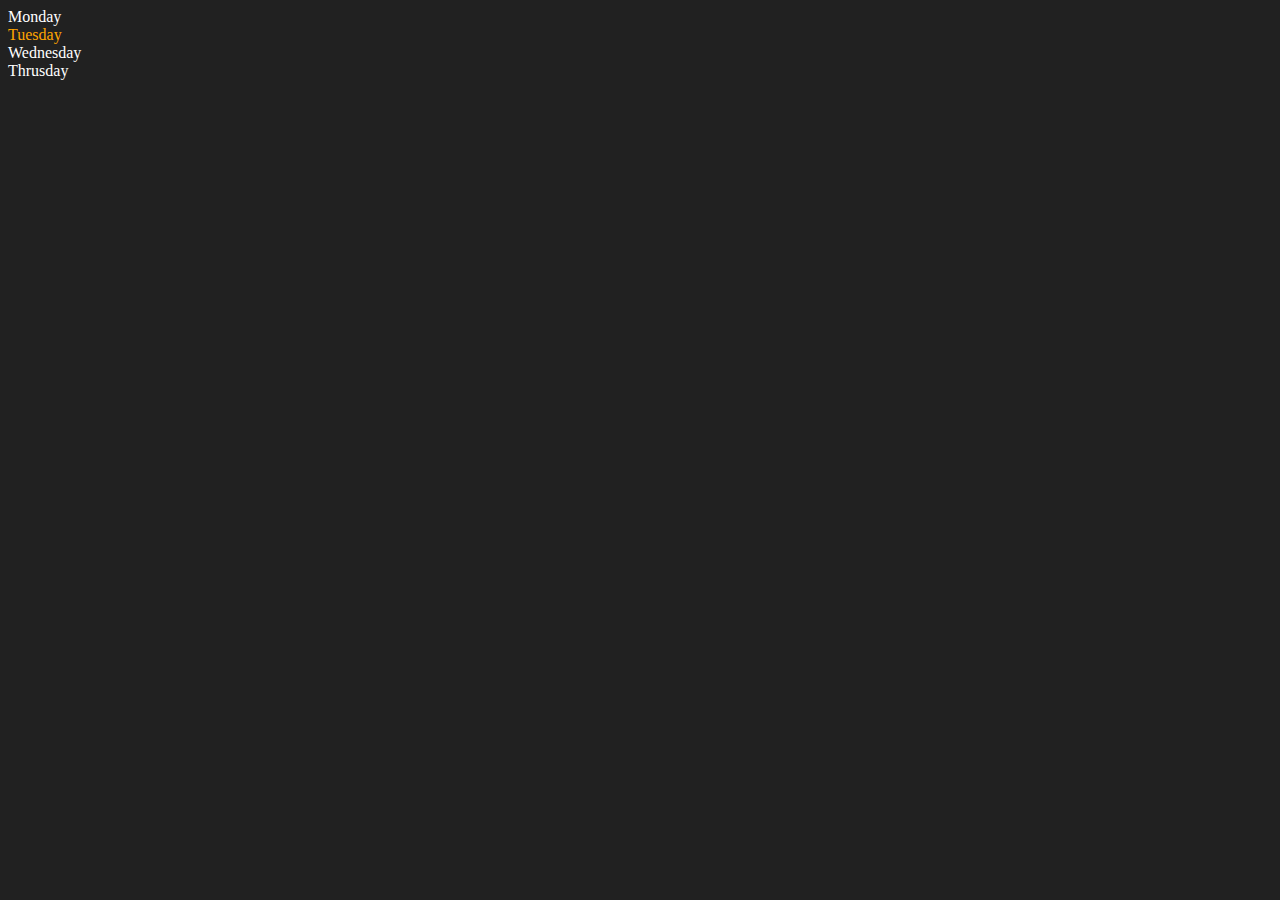
<file: ALL DOM_JS/dom.html>
<!DOCTYPE html>
<html lang="en">
    <head>
        <meta charset="UTF-8">
        <meta name="viewport" content="width=device-width, initial-scale=1.0">
        <title>DOM | Chai aur code</title>
    </head>
    <body style="background-color: #212121; color:#ffff;">
        <div class="parent">
            <div class="day">Monday</div>
            <div class="day">Tuesday</div>
            <div class="day">Wednesday</div>
            <div class="day">Thrusday</div>

        </div> 
        <script>
            const parent = document.querySelector('.parent')
            console.log(parent)
            console.log(parent.children);
            console.log(parent.children[1]);
            console.log(parent.children[1].innerHTML);

            for (let i = 0; i < parent.children.length; i++) {
                console.log(parent.children[i].innerHTML);
            }

            parent.children[1].style.color = "orange"
            console.log(parent.firstElementChild);
            console.log(parent.lastElementChild);
            const dayOne = document.querySelector('.day')
            console.log(dayOne.parentElement);
            console.log(dayOne.nextElementSibling);
            console.log("Nodes", parent.childNodes); 
        </script>
    </body>
</html>
</file>
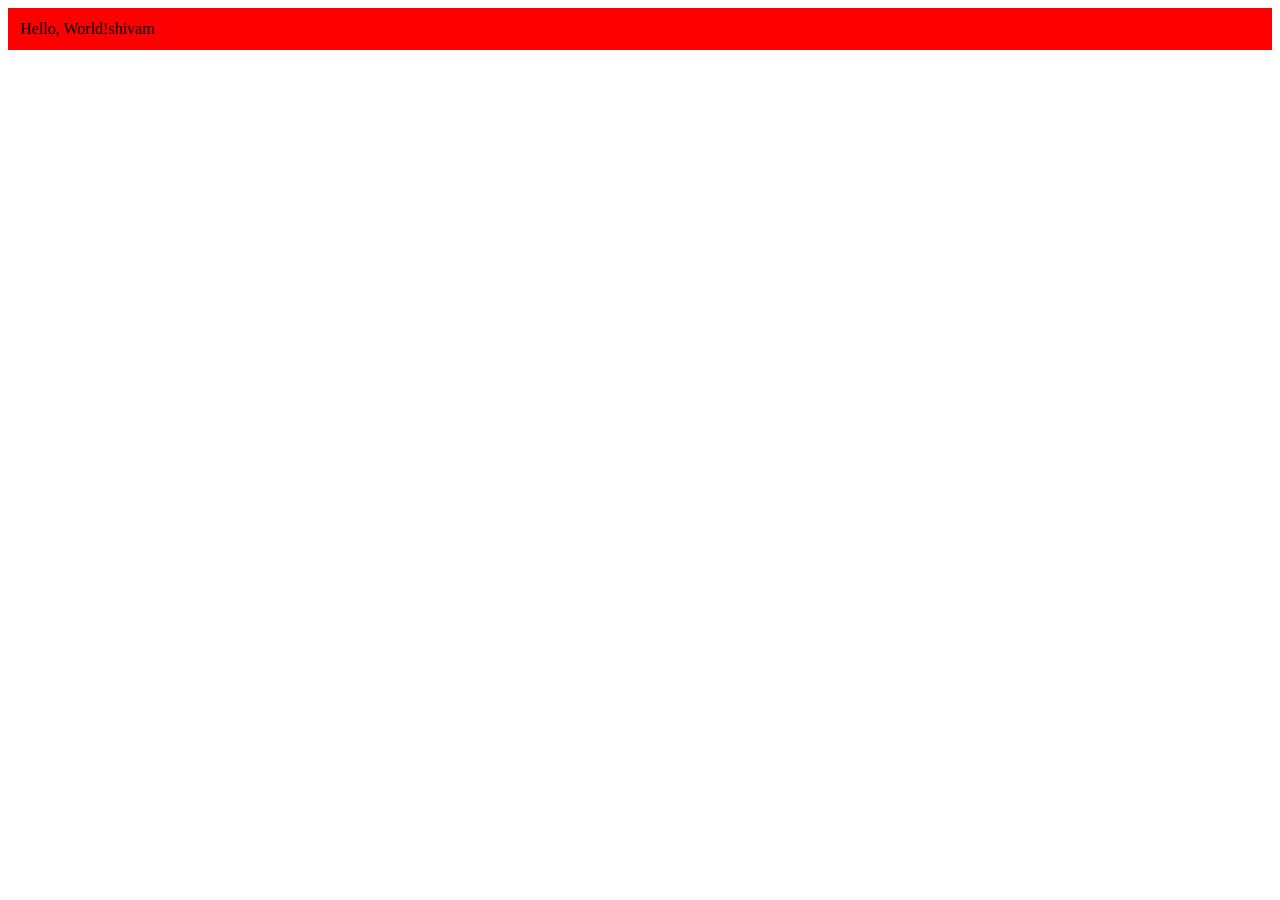
<file: ALL DOM_JS/dom2.html>
<!DOCTYPE html>
<html lang="en">
<head>
    <meta charset="UTF-8">
    <meta name="viewport" content="width=device-width, initial-scale=1.0">
    <title>Document</title>
</head>
<body>
    <script>
        const div = document.createElement('div')
        console.log(div);
        div.className="main"
        div.id =Math.round(Math.random()*10+1)
        div.innerHTML = "Hello, World!";
        div.setAttribute("title", "generate title")
        div.style.backgroundColor = "red";
        div.style.padding = "12px"
        // div.innerText = "Shivam is good boy"
        const addText = document.createTextNode("shivam")
        div.appendChild(addText)
        
        // attaching with main documnet
        document.body.appendChild(div)
    </script>
    
</body>
</html>
</file>
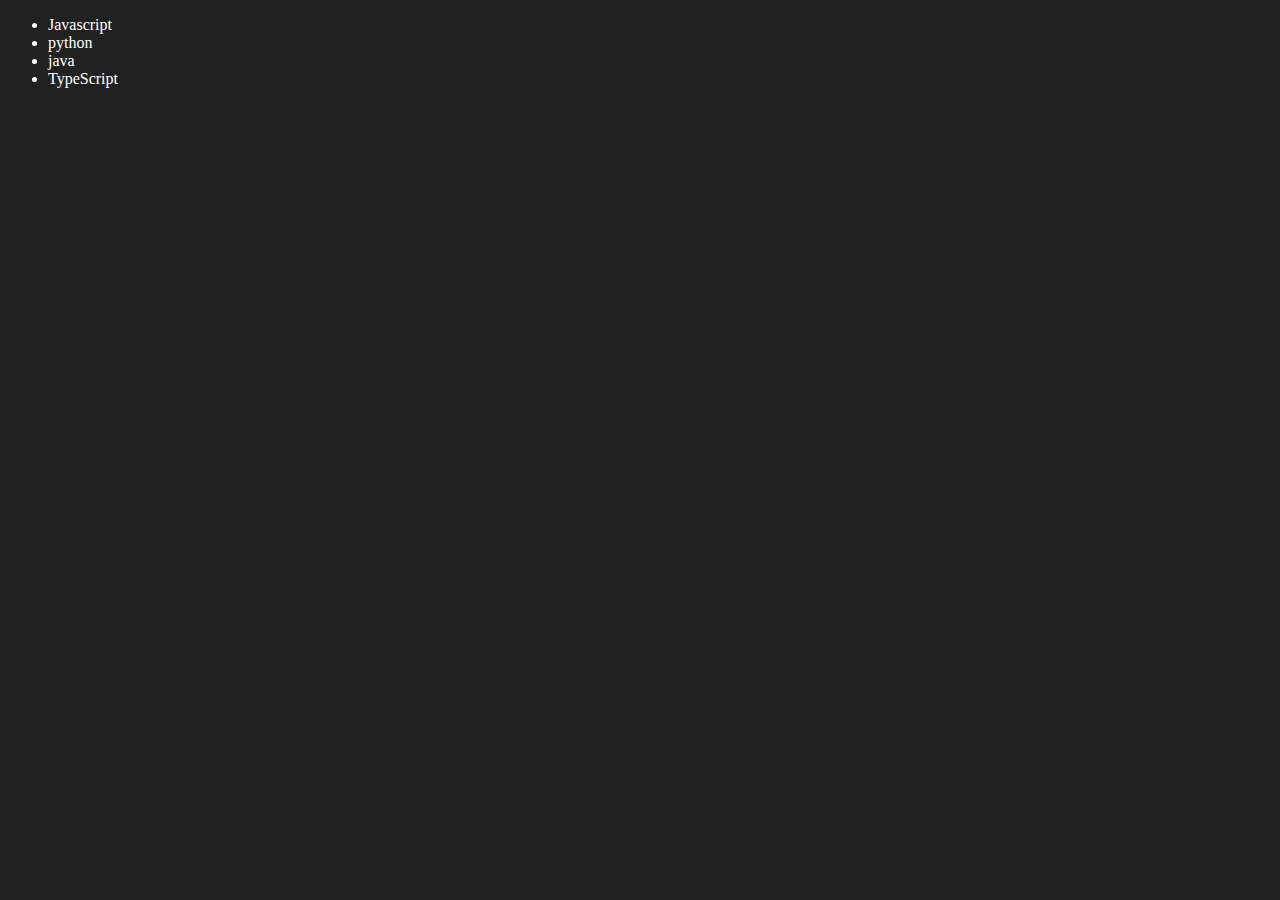
<file: ALL DOM_JS/domusingfunction.html>
<!DOCTYPE html>
<html lang="en">
<head>
    <meta charset="UTF-8">
    <meta name="viewport" content="width=device-width, initial-scale=1.0">
    <title>Function</title>
</head>
<body style="background-color: #212121; color:#ffff;">
    <ul class="language">
        <li>Javascript</li>
    </ul>  
    <script>
        function addLanguage(langName){
            const li = document.createElement('li')
            li.innerHTML = `${langName}`
            document.querySelector('.language').appendChild(li)
        }
        addLanguage('python')
        addLanguage('java')

        // optimize code
        function addOptiLanguage(langName){
            const li = document.createElement('li')
            li.appendChild(document.createTextNode(langName))
            document.querySelector('.language').appendChild(li)
        }
        addOptiLanguage('TypeScript')
    </script> 
</body>

</html>
</file>
